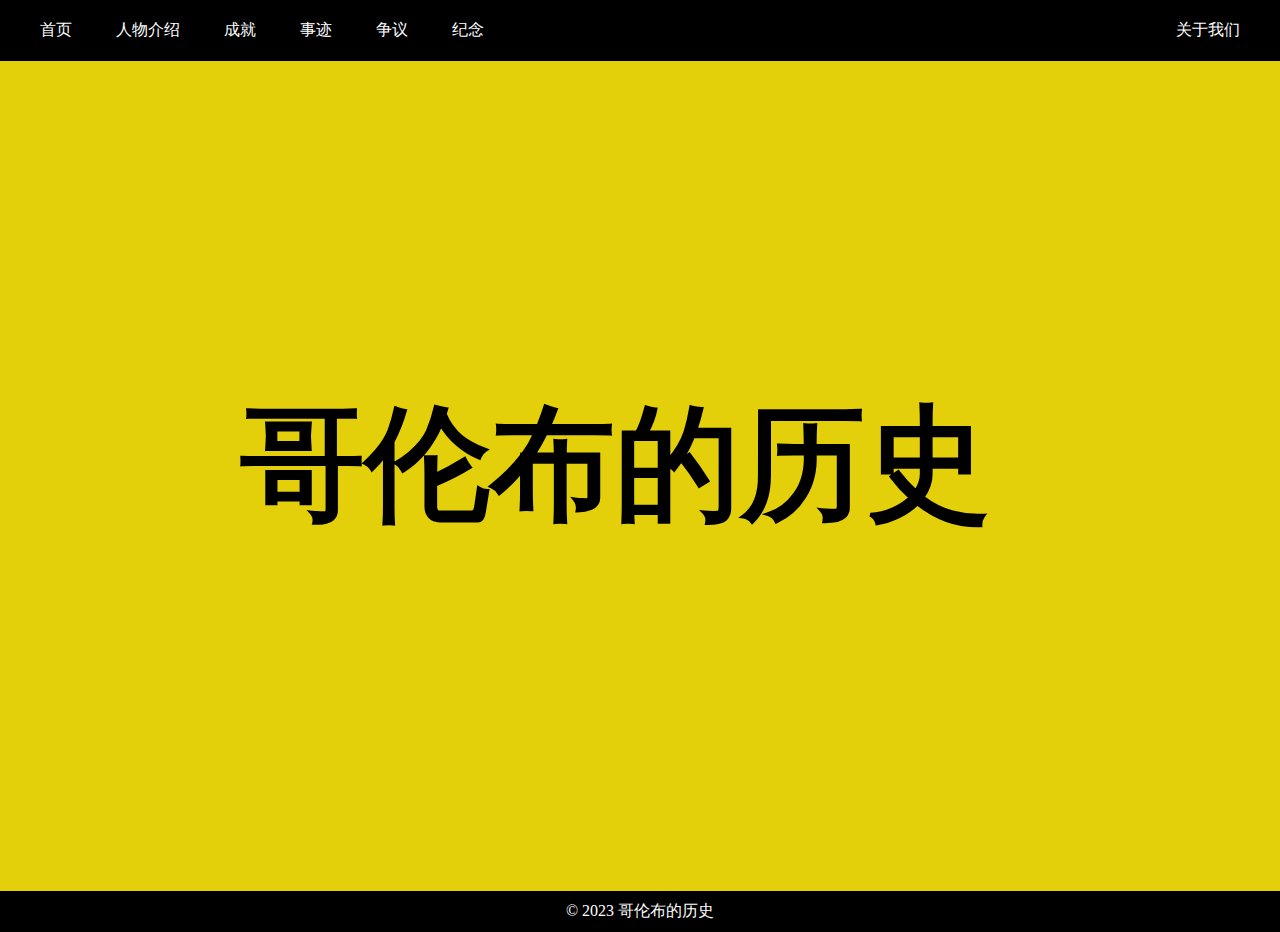
<file: index.html>
<html>
<html lang="en">
<head>
<link rel="stylesheet" type="text/css" href="styles.css"></link>    
<style>
body{ 
     background-color:#E4D00A}
</style
</head>
<body>
    <div class="navbar">
        <div>
        <a href="index.html">首页</a>
        <a href="biography.html">人物介绍</a>
        <a href="achievements.html">成就</a>
        <a href="expeditions.html">事迹</a>
        <a href="controversies.html">争议</a>
        <a href="memories.html">纪念</a>
        </div>
        <div>
        <a href="aboutus.html">关于我们</a>
        </div>
    </div>

    <div class="container">
        <h1>哥伦布的历史</h1>
    </div>

    <div class="footer">
        &copy; 2023 哥伦布的历史
    </div>
</body>
</html>
</file>
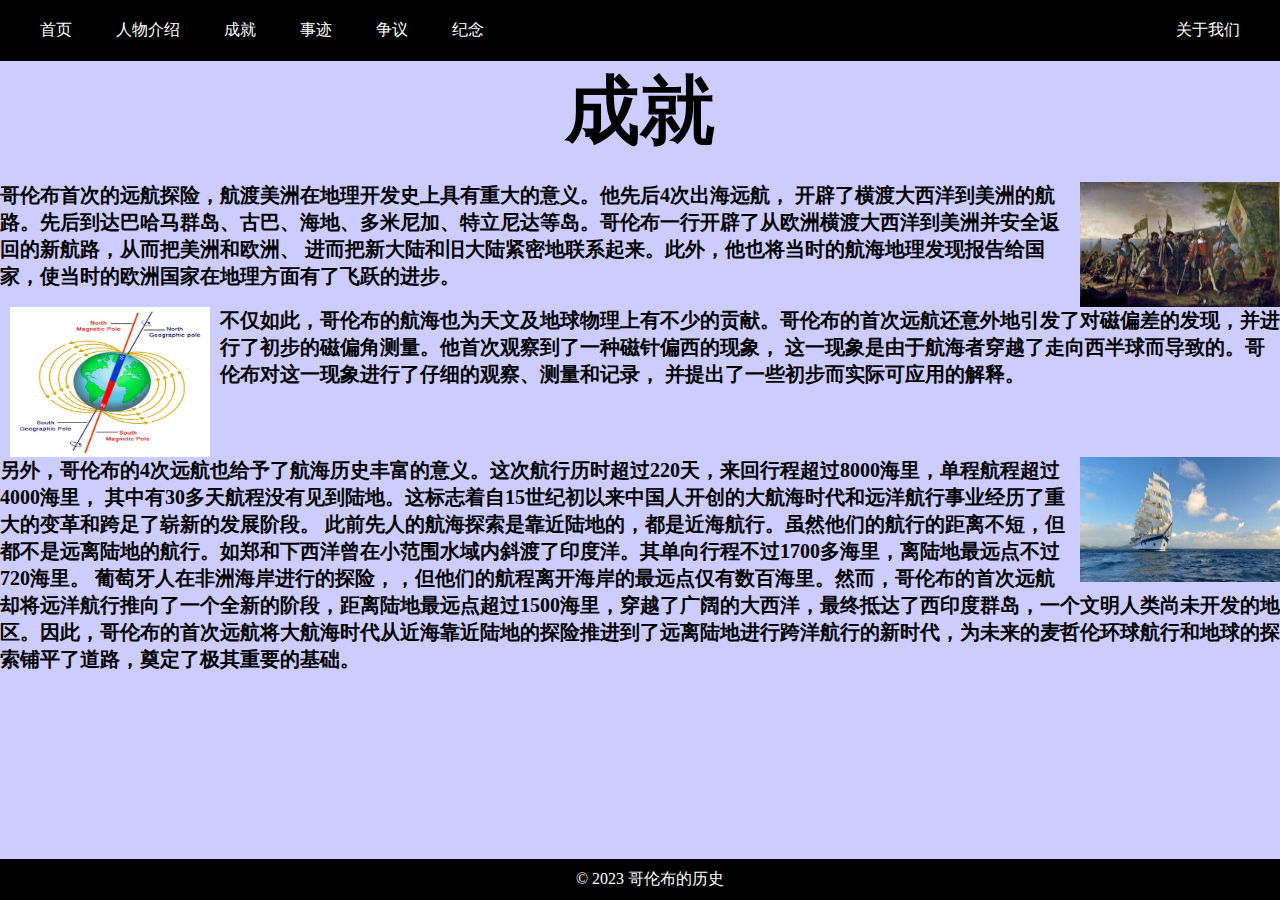
<file: achievements.html>
<html>
<html lang="en">
<head>
<link rel="stylesheet" type="text/css" href="stylesachievement.css"></link>
<style>
body{ 
     background-color:#CCCCFF}
</style>
</head>    
<body>
<div class="navbar">
        <div>
        <a href="index.html">首页</a>
        <a href="biography.html">人物介绍</a>
        <a href="achievements.html">成就</a>
        <a href="expeditions.html">事迹</a>
        <a href="controversies.html">争议</a>
        <a href="memories.html">纪念</a>
   
        </div>
        <div>
            <a href="aboutus.html">关于我们</a>
        </div>
    </div>
<h1>成就</h1>
<p><img src="columbus on land 2.jpg" alt="This is an image" width="200" height="125">哥伦布首次的远航探险，航渡美洲在地理开发史上具有重大的意义。他先后4次出海远航，
开辟了横渡大西洋到美洲的航路。先后到达巴哈马群岛、古巴、海地、多米尼加、特立尼达等岛。哥伦布一行开辟了从欧洲横渡大西洋到美洲并安全返回的新航路，从而把美洲和欧洲、
进而把新大陆和旧大陆紧密地联系起来。此外，他也将当时的航海地理发现报告给国家，使当时的欧洲国家在地理方面有了飞跃的进步。
</p>

<p class="second-passage"><img src="earth magnet.jpg" alt="This is the second image" class="second-image" width="200" height="150">
不仅如此，哥伦布的航海也为天文及地球物理上有不少的贡献。哥伦布的首次远航还意外地引发了对磁偏差的发现，并进行了初步的磁偏角测量。他首次观察到了一种磁针偏西的现象，
这一现象是由于航海者穿越了走向西半球而导致的。哥伦布对这一现象进行了仔细的观察、测量和记录，
并提出了一些初步而实际可应用的解释。
</p>

<p class="third-passage"><img src="sail.jpg" alt="This is the third image" class="third-image" width="200" height="125">
另外，哥伦布的4次远航也给予了航海历史丰富的意义。这次航行历时超过220天，来回行程超过8000海里，单程航程超过4000海里，
其中有30多天航程没有见到陆地。这标志着自15世纪初以来中国人开创的大航海时代和远洋航行事业经历了重大的变革和跨足了崭新的发展阶段。
此前先人的航海探索是靠近陆地的，都是近海航行。虽然他们的航行的距离不短，但都不是远离陆地的航行。如郑和下西洋曾在小范围水域内斜渡了印度洋。其单向行程不过1700多海里，离陆地最远点不过720海里。
葡萄牙人在非洲海岸进行的探险，，但他们的航程离开海岸的最远点仅有数百海里。然而，哥伦布的首次远航却将远洋航行推向了一个全新的阶段，距离陆地最远点超过1500海里，穿越了广阔的大西洋，最终抵达了西印度群岛，一个文明人类尚未开发的地区。因此，哥伦布的首次远航将大航海时代从近海靠近陆地的探险推进到了远离陆地进行跨洋航行的新时代，为未来的麦哲伦环球航行和地球的探索铺平了道路，奠定了极其重要的基础。
</p>
<div class="footer">
        &copy; 2023 哥伦布的历史
    </div>

</body>
</html
</file>
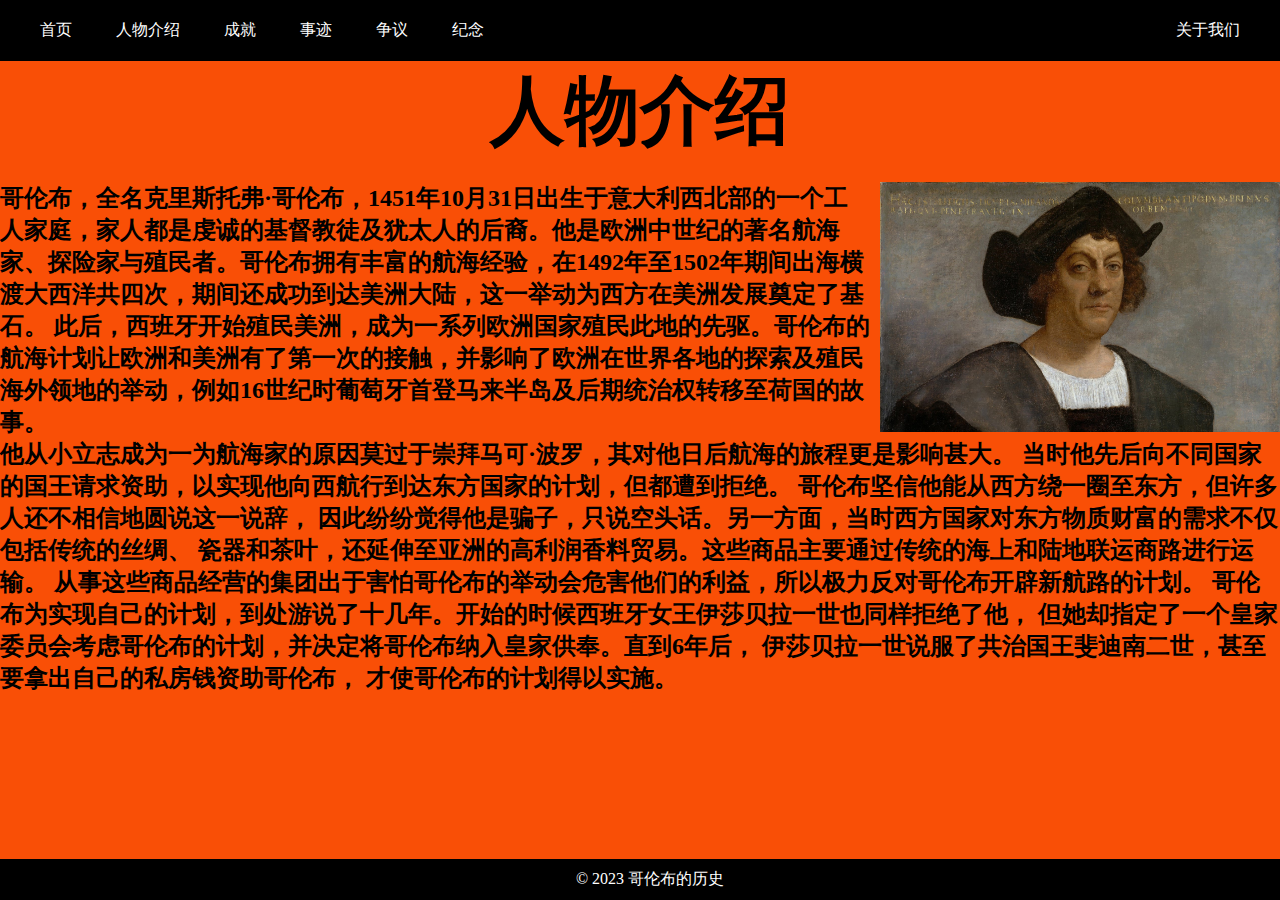
<file: biography.html>
<html>
<html lang="en">
<head>
<link rel="stylesheet" type="text/css" href="stylesbiography.css"></link>
<style>
body {
     background-color:#F94F06}
</style
}
</style>
</head>    
<body>
<div class="navbar">
        <div>
        <a href="index.html">首页</a>
        <a href="biography.html">人物介绍</a>
        <a href="achievements.html">成就</a>
        <a href="expeditions.html">事迹</a>
        <a href="controversies.html">争议</a>
        <a href="memories.html">纪念</a>
        </div>
        <div>
            <a href="aboutus.html">关于我们</a>
        </div>
    </div>
<h1>人物介绍</h1>
<p><img src="colombus pic.jpg" alt="This is an image" width="400" height="250">哥伦布，全名克里斯托弗·哥伦布，1451年10月31日出生于意大利西北部的一个工人家庭，家人都是虔诚的基督教徒及犹太人的后裔。他是欧洲中世纪的著名航海家、探险家与殖民者。哥伦布拥有丰富的航海经验，在1492年至1502年期间出海横渡大西洋共四次，期间还成功到达美洲大陆，这一举动为西方在美洲发展奠定了基石。
此后，西班牙开始殖民美洲，成为一系列欧洲国家殖民此地的先驱。哥伦布的航海计划让欧洲和美洲有了第一次的接触，并影响了欧洲在世界各地的探索及殖民海外领地的举动，例如16世纪时葡萄牙首登马来半岛及后期统治权转移至荷国的故事。<br>
  他从小立志成为一为航海家的原因莫过于崇拜马可·波罗，其对他日后航海的旅程更是影响甚大。
当时他先后向不同国家的国王请求资助，以实现他向西航行到达东方国家的计划，但都遭到拒绝。
哥伦布坚信他能从西方绕一圈至东方，但许多人还不相信地圆说这一说辞，
因此纷纷觉得他是骗子，只说空头话。另一方面，当时西方国家对东方物质财富的需求不仅包括传统的丝绸、
瓷器和茶叶，还延伸至亚洲的高利润香料贸易。这些商品主要通过传统的海上和陆地联运商路进行运输。
从事这些商品经营的集团出于害怕哥伦布的举动会危害他们的利益，所以极力反对哥伦布开辟新航路的计划。
哥伦布为实现自己的计划，到处游说了十几年。开始的时候西班牙女王伊莎贝拉一世也同样拒绝了他，
但她却指定了一个皇家委员会考虑哥伦布的计划，并决定将哥伦布纳入皇家供奉。直到6年后，
伊莎贝拉一世说服了共治国王斐迪南二世，甚至要拿出自己的私房钱资助哥伦布，
才使哥伦布的计划得以实施。
</p>
<div class="footer">
        &copy; 2023 哥伦布的历史
    </div>

</body>
</html>
</file>
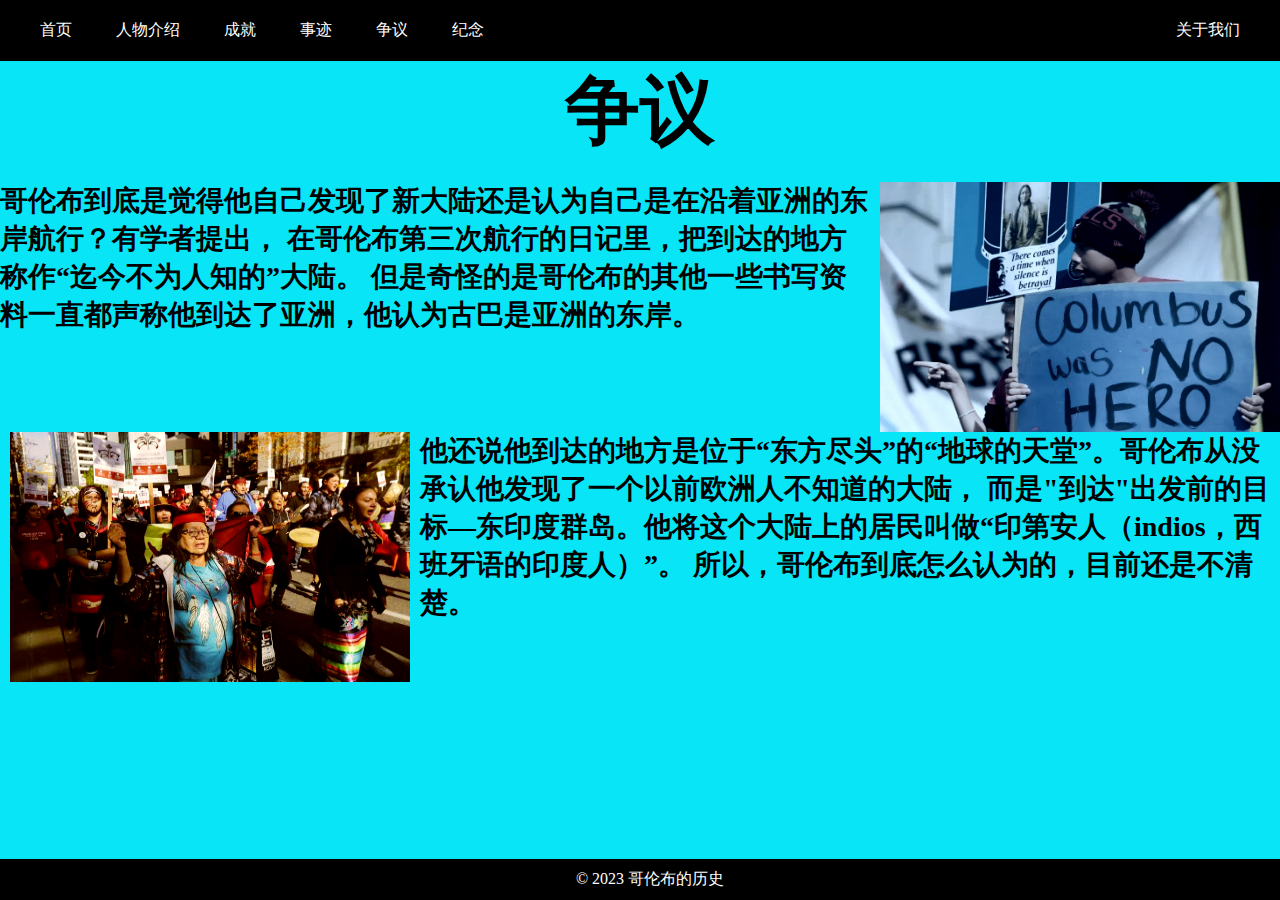
<file: controversies.html>
<html>
<html lang="en">
<head>
<link rel="stylesheet" type="text/css" href="stylescontroversies.css"></link>    
<style>
body{ 
     background-color:#08E5F7}
</style
  }
</style>
</head>
<body>
<div class="navbar">
        <div>        
        <a href="index.html">首页</a>
        <a href="biography.html">人物介绍</a>
        <a href="achievements.html">成就</a>
        <a href="expeditions.html">事迹</a>
        <a href="controversies.html">争议</a>
        <a href="memories.html">纪念</a>
        </div>
        <div>
            <a href="aboutus.html">关于我们</a>
        </div>
    </div>
<h1>争议</h1>
<p><img src="glbzy1.jpg" alt="This is an image" width="400" height="250">哥伦布到底是觉得他自己发现了新大陆还是认为自己是在沿着亚洲的东岸航行？有学者提出，
在哥伦布第三次航行的日记里，把到达的地方称作“迄今不为人知的”大陆。
但是奇怪的是哥伦布的其他一些书写资料一直都声称他到达了亚洲，他认为古巴是亚洲的东岸。
</p>
<p class="second-passage"><img src="glbzy2.jpg" alt="This is the second image" class="second-image" width="400" height="250">
他还说他到达的地方是位于“东方尽头”的“地球的天堂”。哥伦布从没承认他发现了一个以前欧洲人不知道的大陆，
而是"到达"出发前的目标—东印度群岛。他将这个大陆上的居民叫做“印第安人（indios，西班牙语的印度人）”。
所以，哥伦布到底怎么认为的，目前还是不清楚。
</p>
<div class="footer">
        &copy; 2023 哥伦布的历史
    </div>
</body>
</html>
</file>
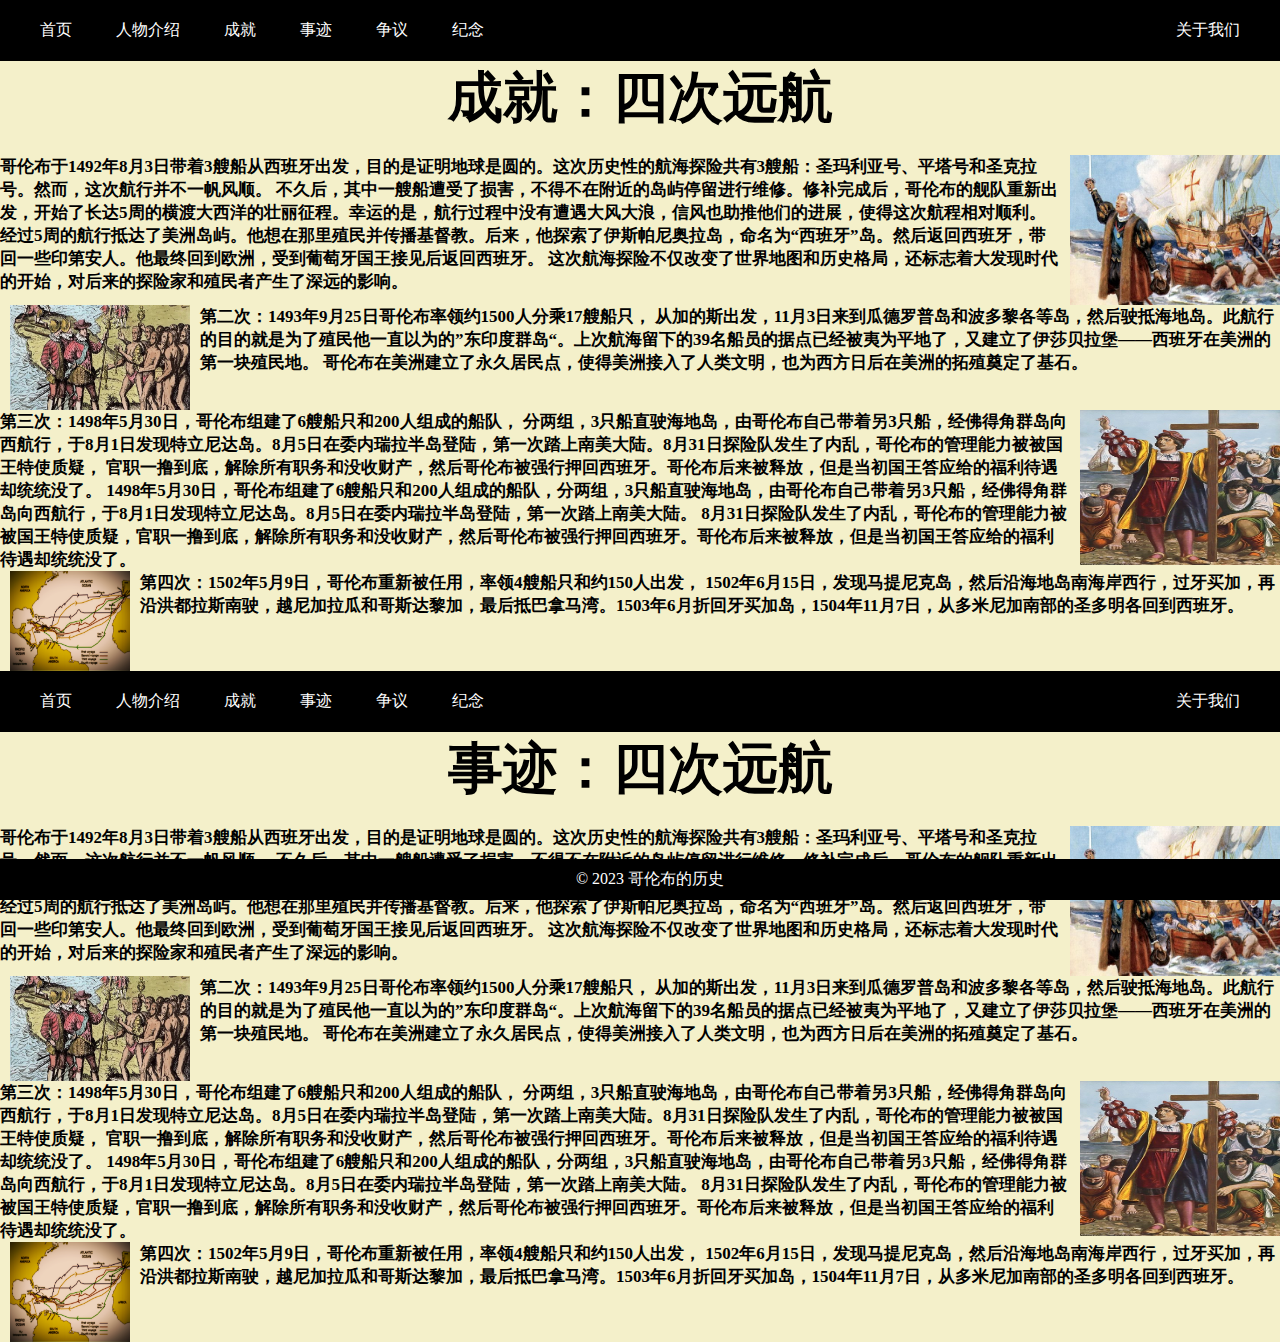
<file: expeditions.html>
<html>
<html lang="en">
<head>
<link rel="stylesheet" type="text/css" href="stylesexpedition.css"></link>
<style>
body{ 
     background-color:#F4F0CA}
</style>
</head>    
<body>
<div class="navbar">
        <div>
        <a href="index.html">首页</a>
        <a href="biography.html">人物介绍</a>
        <a href="achievements.html">成就</a>
        <a href="expeditions.html">事迹</a>
        <a href="controversies.html">争议</a>
        <a href="memories.html">纪念</a>
   
        </div>
        <div>
            <a href="aboutus.html">关于我们</a>
        </div>
    </div>
<h1>成就：四次远航</h1>
<p><img src="first voyage.jpg" alt="This is an image" width="210" height="150">哥伦布于1492年8月3日带着3艘船从西班牙出发，目的是证明地球是圆的。这次历史性的航海探险共有3艘船：圣玛利亚号、平塔号和圣克拉号。然而，这次航行并不一帆风顺。
不久后，其中一艘船遭受了损害，不得不在附近的岛屿停留进行维修。修补完成后，哥伦布的舰队重新出发，开始了长达5周的横渡大西洋的壮丽征程。幸运的是，航行过程中没有遭遇大风大浪，信风也助推他们的进展，使得这次航程相对顺利。
经过5周的航行抵达了美洲岛屿。他想在那里殖民并传播基督教。后来，他探索了伊斯帕尼奥拉岛，命名为“西班牙”岛。然后返回西班牙，带回一些印第安人。他最终回到欧洲，受到葡萄牙国王接见后返回西班牙。
这次航海探险不仅改变了世界地图和历史格局，还标志着大发现时代的开始，对后来的探险家和殖民者产生了深远的影响。
</p>
<p class="second-passage"><img src="columbus and indianas.jpg" alt="This is the second image" class="second-image" width="180" height="105">第二次：1493年9月25日哥伦布率领约1500人分乘17艘船只，
从加的斯出发，11月3日来到瓜德罗普岛和波多黎各等岛，然后驶抵海地岛。此航行的目的就是为了殖民他一直以为的”东印度群岛“。上次航海留下的39名船员的据点已经被夷为平地了，又建立了伊莎贝拉堡——西班牙在美洲的第一块殖民地。
哥伦布在美洲建立了永久居民点，使得美洲接入了人类文明，也为西方日后在美洲的拓殖奠定了基石。</p>

<p class="third-passage"><img src="columbus w cross.jpg" alt="This is the third image" class="third-image" width="200" height="155">第三次：1498年5月30日，哥伦布组建了6艘船只和200人组成的船队，
分两组，3只船直驶海地岛，由哥伦布自己带着另3只船，经佛得角群岛向西航行，于8月1日发现特立尼达岛。8月5日在委内瑞拉半岛登陆，第一次踏上南美大陆。8月31日探险队发生了内乱，哥伦布的管理能力被被国王特使质疑，
官职一撸到底，解除所有职务和没收财产，然后哥伦布被强行押回西班牙。哥伦布后来被释放，但是当初国王答应给的福利待遇却统统没了。
1498年5月30日，哥伦布组建了6艘船只和200人组成的船队，分两组，3只船直驶海地岛，由哥伦布自己带着另3只船，经佛得角群岛向西航行，于8月1日发现特立尼达岛。8月5日在委内瑞拉半岛登陆，第一次踏上南美大陆。
8月31日探险队发生了内乱，哥伦布的管理能力被被国王特使质疑，官职一撸到底，解除所有职务和没收财产，然后哥伦布被强行押回西班牙。哥伦布后来被释放，但是当初国王答应给的福利待遇却统统没了。
</p>

<p class="fourth-passage"><img src="route.jpg" alt="This is the fourth image" class="fourth-image" width="120" height="100">第四次：1502年5月9日，哥伦布重新被任用，率领4艘船只和约150人出发，
1502年6月15日，发现马提尼克岛，然后沿海地岛南海岸西行，过牙买加，再沿洪都拉斯南驶，越尼加拉瓜和哥斯达黎加，最后抵巴拿马湾。1503年6月折回牙买加岛，1504年11月7日，从多米尼加南部的圣多明各回到西班牙。
</p>
<div class="footer">
        &copy; 2023 哥伦布的历史
    </div>

</body>
</html<html>
<html lang="en">
<head>
<link rel="stylesheet" type="text/css" href="stylesexpedition.css"></link>
<style>
body{ 
     background-color:#F4F0CA}
</style>
</head>    
<body>
<div class="navbar">
        <div>
        <a href="index.html">首页</a>
        <a href="biography.html">人物介绍</a>
        <a href="achievements.html">成就</a>
        <a href="expeditions.html">事迹</a>
        <a href="controversies.html">争议</a>
        <a href="memories.html">纪念</a>
   
        </div>
        <div>
            <a href="aboutus.html">关于我们</a>
        </div>
    </div>
<h1>事迹：四次远航</h1>
<p><img src="first voyage.jpg" alt="This is an image" width="210" height="150">哥伦布于1492年8月3日带着3艘船从西班牙出发，目的是证明地球是圆的。这次历史性的航海探险共有3艘船：圣玛利亚号、平塔号和圣克拉号。然而，这次航行并不一帆风顺。
不久后，其中一艘船遭受了损害，不得不在附近的岛屿停留进行维修。修补完成后，哥伦布的舰队重新出发，开始了长达5周的横渡大西洋的壮丽征程。幸运的是，航行过程中没有遭遇大风大浪，信风也助推他们的进展，使得这次航程相对顺利。
经过5周的航行抵达了美洲岛屿。他想在那里殖民并传播基督教。后来，他探索了伊斯帕尼奥拉岛，命名为“西班牙”岛。然后返回西班牙，带回一些印第安人。他最终回到欧洲，受到葡萄牙国王接见后返回西班牙。
这次航海探险不仅改变了世界地图和历史格局，还标志着大发现时代的开始，对后来的探险家和殖民者产生了深远的影响。
</p>
<p class="second-passage"><img src="columbus and indianas.jpg" alt="This is the second image" class="second-image" width="180" height="105">第二次：1493年9月25日哥伦布率领约1500人分乘17艘船只，
从加的斯出发，11月3日来到瓜德罗普岛和波多黎各等岛，然后驶抵海地岛。此航行的目的就是为了殖民他一直以为的”东印度群岛“。上次航海留下的39名船员的据点已经被夷为平地了，又建立了伊莎贝拉堡——西班牙在美洲的第一块殖民地。
哥伦布在美洲建立了永久居民点，使得美洲接入了人类文明，也为西方日后在美洲的拓殖奠定了基石。</p>

<p class="third-passage"><img src="columbus w cross.jpg" alt="This is the third image" class="third-image" width="200" height="155">第三次：1498年5月30日，哥伦布组建了6艘船只和200人组成的船队，
分两组，3只船直驶海地岛，由哥伦布自己带着另3只船，经佛得角群岛向西航行，于8月1日发现特立尼达岛。8月5日在委内瑞拉半岛登陆，第一次踏上南美大陆。8月31日探险队发生了内乱，哥伦布的管理能力被被国王特使质疑，
官职一撸到底，解除所有职务和没收财产，然后哥伦布被强行押回西班牙。哥伦布后来被释放，但是当初国王答应给的福利待遇却统统没了。
1498年5月30日，哥伦布组建了6艘船只和200人组成的船队，分两组，3只船直驶海地岛，由哥伦布自己带着另3只船，经佛得角群岛向西航行，于8月1日发现特立尼达岛。8月5日在委内瑞拉半岛登陆，第一次踏上南美大陆。
8月31日探险队发生了内乱，哥伦布的管理能力被被国王特使质疑，官职一撸到底，解除所有职务和没收财产，然后哥伦布被强行押回西班牙。哥伦布后来被释放，但是当初国王答应给的福利待遇却统统没了。
</p>

<p class="fourth-passage"><img src="route.jpg" alt="This is the fourth image" class="fourth-image" width="120" height="100">第四次：1502年5月9日，哥伦布重新被任用，率领4艘船只和约150人出发，
1502年6月15日，发现马提尼克岛，然后沿海地岛南海岸西行，过牙买加，再沿洪都拉斯南驶，越尼加拉瓜和哥斯达黎加，最后抵巴拿马湾。1503年6月折回牙买加岛，1504年11月7日，从多米尼加南部的圣多明各回到西班牙。
</p>
<div class="footer">
        &copy; 2023 哥伦布的历史
    </div>

</body>
</html
</file>
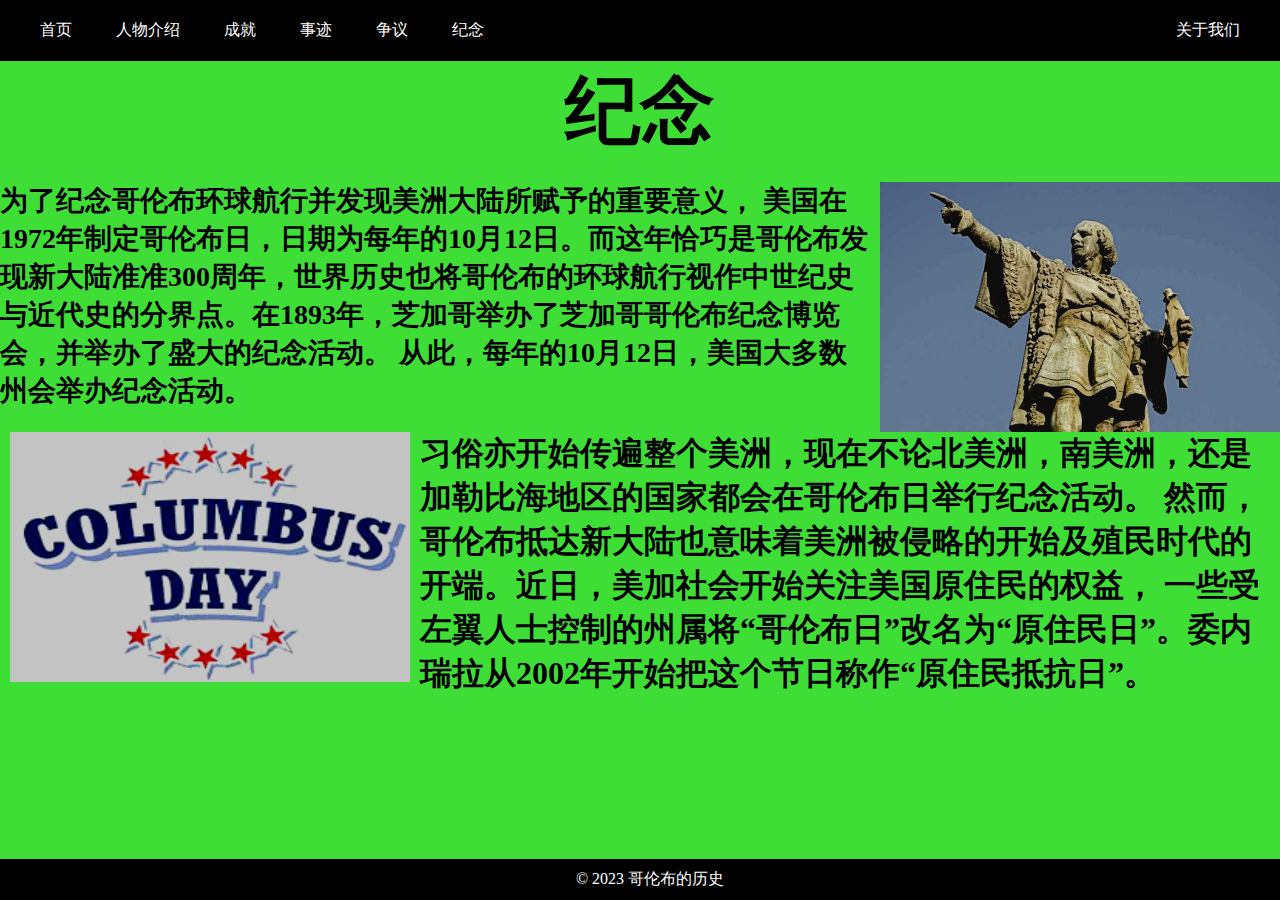
<file: memories.html>
<html>
<html lang="en">
<head>
<link rel="stylesheet" type="text/css" href="stylesmemories.css"></link>    
<style>
body{ 
     background-color:#3FDE37}
</style
  }
</style>
</head>
<body>
<div class="navbar">
        <div>       
        <a href="index.html">首页</a>
        <a href="biography.html">人物介绍</a>
        <a href="achievements.html">成就</a>
        <a href="expeditions.html">事迹</a>
        <a href="controversies.html">争议</a>
        <a href="memories.html">纪念</a>
        </div>
        <div>
            <a href="aboutus.html">关于我们</a>
        </div>
    </div>
<h1>纪念</h1>
<p><img src="glbjn1.jpg" alt="This is an image" width="400" height="250">为了纪念哥伦布环球航行并发现美洲大陆所赋予的重要意义，
美国在1972年制定哥伦布日，日期为每年的10月12日。而这年恰巧是哥伦布发现新大陆准准300周年，世界历史也将哥伦布的环球航行视作中世纪史与近代史的分界点。在1893年，芝加哥举办了芝加哥哥伦布纪念博览会，并举办了盛大的纪念活动。
从此，每年的10月12日，美国大多数州会举办纪念活动。


</p>
<p class="second-passage"><img src="glbjn2.jpeg" alt="This is an sencond image" class="second-image" width="400" height="250">
习俗亦开始传遍整个美洲，现在不论北美洲，南美洲，还是加勒比海地区的国家都会在哥伦布日举行纪念活动。
然而，哥伦布抵达新大陆也意味着美洲被侵略的开始及殖民时代的开端。近日，美加社会开始关注美国原住民的权益，
一些受左翼人士控制的州属将“哥伦布日”改名为“原住民日”。委内瑞拉从2002年开始把这个节日称作“原住民抵抗日”。
</p>
<div class="footer">
        &copy; 2023 哥伦布的历史
    </div>
</body>
</html>
</file>
<file: styles.css>
<meta charset="UTF-8">
    <meta name="viewport" content="width=device-width, initial-scale=1.0">
    <title>哥伦布的历史</title>
    <style>
        body{
background-color: #fff; 
            }

        body, h1, h2, p, table {
            margin: 0;
            padding: 0;
        }

        .navbar {
            background-color: #000;
            color: #fff;
            padding: 20px;
            display: flex;
            justify-content: space-between;
            align-items: center;
        }

        .navbar a {
            color: #fff;
            text-decoration: none;
            margin: 0 20px;
        }

        .container {
            max-width: 800px;
            margin: auto; 
            padding: 20px;
            min-height: calc(100vh - 110px); 
            display: flex;
            flex-direction: column; 
            justify-content: center; 
        }

       section {
                background-image: URL("desktop/哥伦布/backgroundglb.jpg");
                background-size: contain;
                background-position: 20% 40%;
                background-repeat: no-repeat;
                padding: 20px;
                margin: 20px 0;
                border-radius: 10px;
                } 
        
        .footer {
            background-color: #000;
            color: #fff;
            text-align: center;
            padding: 10px;
        }
        
        h1 {
            font-size: 125px; 
            margin-bottom: 20px; 
        }

     
        table {
            margin: 0 auto;
            border-collapse: collapse;
        }

        table, th, td {
            border: 1px solid #000;
        }

        th, td {
            padding: 10px;
        }
    </style>
</file>
<file: stylesachievement.css>
<meta charset="UTF-8">
    <meta name="viewport" content="width=device-width, initial-scale=1.0">
    <title>哥伦布的历史</title>
    <style>
        body{
             background-image: url("glbzy3.jpg");
             background-size: cover;  
             background-repeat: no-repeat;
             }
        
           body, h1, h2, p, table {
            margin: 0;
            padding: 0;
        }

        .navbar {
            background-color: #000;
            color: #fff;
            padding: 20px;
            display: flex;
            justify-content: space-between;
            align-items: center;
        }

        .navbar a {
            color: #fff;
            text-decoration: none;
            margin: 0 20px;
        }

        .container {
            max-width: 800px;
            margin: auto; 
            padding: 20px;
            min-height: calc(100vh - 110px); 
            display: flex;
            flex-direction: column; 
            justify-content: center; 
            background-image: url("glbzy3.jpg");
            background-size: cover;  
            background-repeat: no-repeat;
        }

        .section {background-color: #f4f4f4;
           
            padding: 20px;
            margin: 20px 0;
            border-radius: 10px;
        }

        .footer {
            background-color: #000;
            color: #fff;
            text-align: center;
            padding: 10px;
            position: fixed;
            bottom: 0;
            width: 100%;
        }
      
      
        h1 {
            text-align: center;
            font-size: 75px; 
            margin-bottom: 20px; 
        }
        
        p { 
           font-weight: bold;
           font-weight: 600;
           font-size: 20px;
           font-family: "Microsoft YaHei";
           float: left;
        }
 
        img {
             float: right;
             margin-left: 10px;
            }
 
         .clearfix { 
                   clear: left;
                  }
    

         p.second-passage { 
             font-weight: bold;
             font-weight: 600;
             font-size: 20px;
             font-family: "Microsoft YaHei";
             float: right;
              } 
 
        img.second-image {
                          float: left;
                          margin-right: 10px;
                          }
        
        .clearfix { 
                   clear: right;
                  }

        p.third-passage { 
             font-weight: bold;
             font-weight: 600;
             font-size: 20px;
             font-family: "Microsoft YaHei";
             float: right;
              } 
 
        img.third-image {
                          float: right;
                          margin-left: 10px;
                          }
        
        .clearfix { 
                   clear: left;
                  }


        table {
            margin: 0 auto;
            border-collapse: collapse;
        }

        table, th, td {
            border: 1px solid #000;
        }

        th, td {
            padding: 10px;
        }
    </style>
</file>
<file: stylesbiography.css>
<meta charset="UTF-8">
    <meta name="viewport" content="width=device-width, initial-scale=1.0">
    <title>哥伦布的历史</title>
    <style>
        body{
             background-image: url("glbzy3.jpg");
             background-size: cover;  
             background-repeat: no-repeat;
             }
        
           body, h1, h2, p, table {
            margin: 0;
            padding: 0;
        }

        .navbar {
            background-color: #000;
            color: #fff;
            padding: 20px;
            display: flex;
            justify-content: space-between;
            align-items: center;
        }

        .navbar a {
            color: #fff;
            text-decoration: none;
            margin: 0 20px;
        }

        .container {
            max-width: 800px;
            margin: auto; 
            padding: 20px;
            min-height: calc(100vh - 110px); 
            display: flex;
            flex-direction: column; 
            justify-content: center; 
            background-image: url("glbzy3.jpg");
            background-size: cover;  
            background-repeat: no-repeat;
        }

        .section {background-color: #f4f4f4;
           
            padding: 20px;
            margin: 20px 0;
            border-radius: 10px;
        }

        .footer {
            background-color: #000;
            color: #fff;
            text-align: center;
            padding: 10px;
            position: fixed;
            bottom: 0;
            width: 100%;
        }
      
      
        h1 {
            text-align: center;
            font-size: 75px; 
            margin-bottom: 20px; 
        }
        
        p { 
           font-weight: bold;
           font-weight: 600;
           font-size: 24px;
           font-family: "Microsoft YaHei";
           float: left;
        }
 
        img {
             float: right;
             margin-left: 10px;
            }
 
         .clearfix { 
                   clear: left;
                  }

        table {
            margin: 0 auto;
            border-collapse: collapse;
        }

        table, th, td {
            border: 1px solid #000;
        }

        th, td {
            padding: 10px;
        }
    </style>
</file>
<file: stylescontroversies.css>
<meta charset="UTF-8">
    <meta name="viewport" content="width=device-width, initial-scale=1.0">
    <title>哥伦布的历史</title>
    <style>
        body{
             background-image: url("glbzy3.jpg");
             background-size: cover;  
             background-repeat: no-repeat;
             }
        
           body, h1, h2, p, table {
            margin: 0;
            padding: 0;
        }

        .navbar {
            background-color: #000;
            color: #fff;
            padding: 20px;
            display: flex;
            justify-content: space-between;
            align-items: center;
        }

        .navbar a {
            color: #fff;
            text-decoration: none;
            margin: 0 20px;
        }

        .container {
            max-width: 800px;
            margin: auto; 
            padding: 20px;
            min-height: calc(100vh - 110px); 
            display: flex;
            flex-direction: column; 
            justify-content: center; 
            background-image: url("glbzy3.jpg");
            background-size: cover;  
            background-repeat: no-repeat;
        }

        .section {background-color: #f4f4f4;
           
            padding: 20px;
            margin: 20px 0;
            border-radius: 10px;
        }

        .footer {
            background-color: #000;
            color: #fff;
            text-align: center;
            padding: 10px;
            position: fixed;
            bottom: 0;
            width: 100%;
        }
      
      
        h1 {
            text-align: center;
            font-size: 75px; 
            margin-bottom: 20px; 
        }
        
        p { 
           font-weight: bold;
           font-weight: 600;
           font-size: 28px;
           font-family: "Microsoft YaHei";
           float: left;
        }
 
        img {
             float: right;
             margin-left: 10px;
            }
 
         .clearfix { 
                   clear: left;
                  }
    

         p.second-passage { 
             font-weight: bold;
             font-weight: 600;
             font-size: 28px;
             font-family: "Microsoft YaHei";
             float: right;
              } 
 
        img.second-image {
                          float: left;
                          margin-right: 10px;
                          }
        
        .clearfix { 
                   clear: right;
                  }

        table {
            margin: 0 auto;
            border-collapse: collapse;
        }

        table, th, td {
            border: 1px solid #000;
        }

        th, td {
            padding: 10px;
        }
    </style>
</file>
<file: stylesexpedition.css>
<meta charset="UTF-8">
    <meta name="viewport" content="width=device-width, initial-scale=1.0">
    <title>哥伦布的历史</title>
    <style>
        body{
             background-image: url("glbzy3.jpg");
             background-size: cover;  
             background-repeat: no-repeat;
             }
        
           body, h1, h2, p, table {
            margin: 0;
            padding: 0;
        }

        .navbar {
            background-color: #000;
            color: #fff;
            padding: 20px;
            display: flex;
            justify-content: space-between;
            align-items: center;
        }

        .navbar a {
            color: #fff;
            text-decoration: none;
            margin: 0 20px;
        }

        .container {
            max-width: 800px;
            margin: auto; 
            padding: 20px;
            min-height: calc(100vh - 110px); 
            display: flex;
            flex-direction: column; 
            justify-content: center; 
            background-image: url("glbzy3.jpg");
            background-size: cover;  
            background-repeat: no-repeat;
        }

        .section {background-color: #f4f4f4;
           
            padding: 20px;
            margin: 20px 0;
            border-radius: 10px;
        }

        .footer {
            background-color: #000;
            color: #fff;
            text-align: center;
            padding: 10px;
            position: fixed;
            bottom: 0;
            width: 100%;
        }
      
      
        h1 {
            text-align: center;
            font-size: 55px; 
            margin-bottom: 20px; 
        }
        
        p { 
           font-weight: bold;
           font-weight: 600;
           font-size: 17px;
           font-family: "Microsoft YaHei";
           float: left;
        }
 
        img {
             float: right;
             margin-left: 10px;
            }
 
         .clearfix { 
                   clear: left;
                  }
    

         p.second-passage { 
             font-weight: bold;
             font-weight: 600;
             font-size: 17px;
             font-family: "Microsoft YaHei";
             float: right;
              } 
 
        img.second-image {
                          float: left;
                          margin-right: 10px;
                          }
        
        .clearfix { 
                   clear: right;
                  }

        p.third-passage { 
             font-weight: bold;
             font-weight: 600;
             font-size: 17px;
             font-family: "Microsoft YaHei";
             float: right;
              } 
 
        img.third-image {
                          float: right;
                          margin-left: 10px;
                          }
        
        .clearfix { 
                   clear: left;
                  }

p.fourth-passage { 
             font-weight: bold;
             font-weight: 600;
             font-size: 17px;
             font-family: "Microsoft YaHei";
             float: right;
              } 
 
        img.fourth-image {
                          float: left;
                          margin-right: 10px;
                          }
        
        .clearfix { 
                   clear: right;
                  }

        table {
            margin: 0 auto;
            border-collapse: collapse;
        }

        table, th, td {
            border: 1px solid #000;
        }

        th, td {
            padding: 10px;
        }
    </style>
</file>
<file: stylesmemories.css>
<meta charset="UTF-8">
    <meta name="viewport" content="width=device-width, initial-scale=1.0">
    <title>哥伦布的历史</title>
    <style>
        body{
             background-image: url("glbzy3.jpg");
             background-size: cover;  
             background-repeat: no-repeat;
             }
        
           body, h1, h2, p, table {
            margin: 0;
            padding: 0;
        }

        .navbar {
            background-color: #000;
            color: #fff;
            padding: 20px;
            display: flex;
            justify-content: space-between;
            align-items: center;
        }

        .navbar a {
            color: #fff;
            text-decoration: none;
            margin: 0 20px;
        }

        .container {
            max-width: 800px;
            margin: auto; 
            padding: 20px;
            min-height: calc(100vh - 110px); 
            display: flex;
            flex-direction: column; 
            justify-content: center; 
            background-image: url("glbzy3.jpg");
            background-size: cover;  
            background-repeat: no-repeat;
        }

        .section {background-color: #f4f4f4;
           
            padding: 20px;
            margin: 20px 0;
            border-radius: 10px;
        }

        .footer {
            background-color: #000;
            color: #fff;
            text-align: center;
            padding: 10px;
            position: fixed;
            bottom: 0;
            width: 100%;
        }
      
      
        h1 {
            text-align: center;
            font-size: 75px; 
            margin-bottom: 20px; 
        }
        
        p { 
           font-weight: bold;
           font-weight: 600;
           font-size: 28px;
           font-family: "Microsoft YaHei";
           float: left;
        }
 
        img {
             float: right;
             margin-left: 10px;
            }
 
         .clearfix { 
                   clear: left;
                  }
    

         p.second-passage { 
             font-weight: bold;
             font-weight: 600;
             font-size: 32px;
             font-family: "Microsoft YaHei";
             float: right;
              } 
 
        img.second-image {
                          float: left;
                          margin-right: 10px;
                          }
        
        .clearfix { 
                   clear: right;
                  }

        table {
            margin: 0 auto;
            border-collapse: collapse;
        }

        table, th, td {
            border: 1px solid #000;
        }

        th, td {
            padding: 10px;
        }
    </style>
</file>
